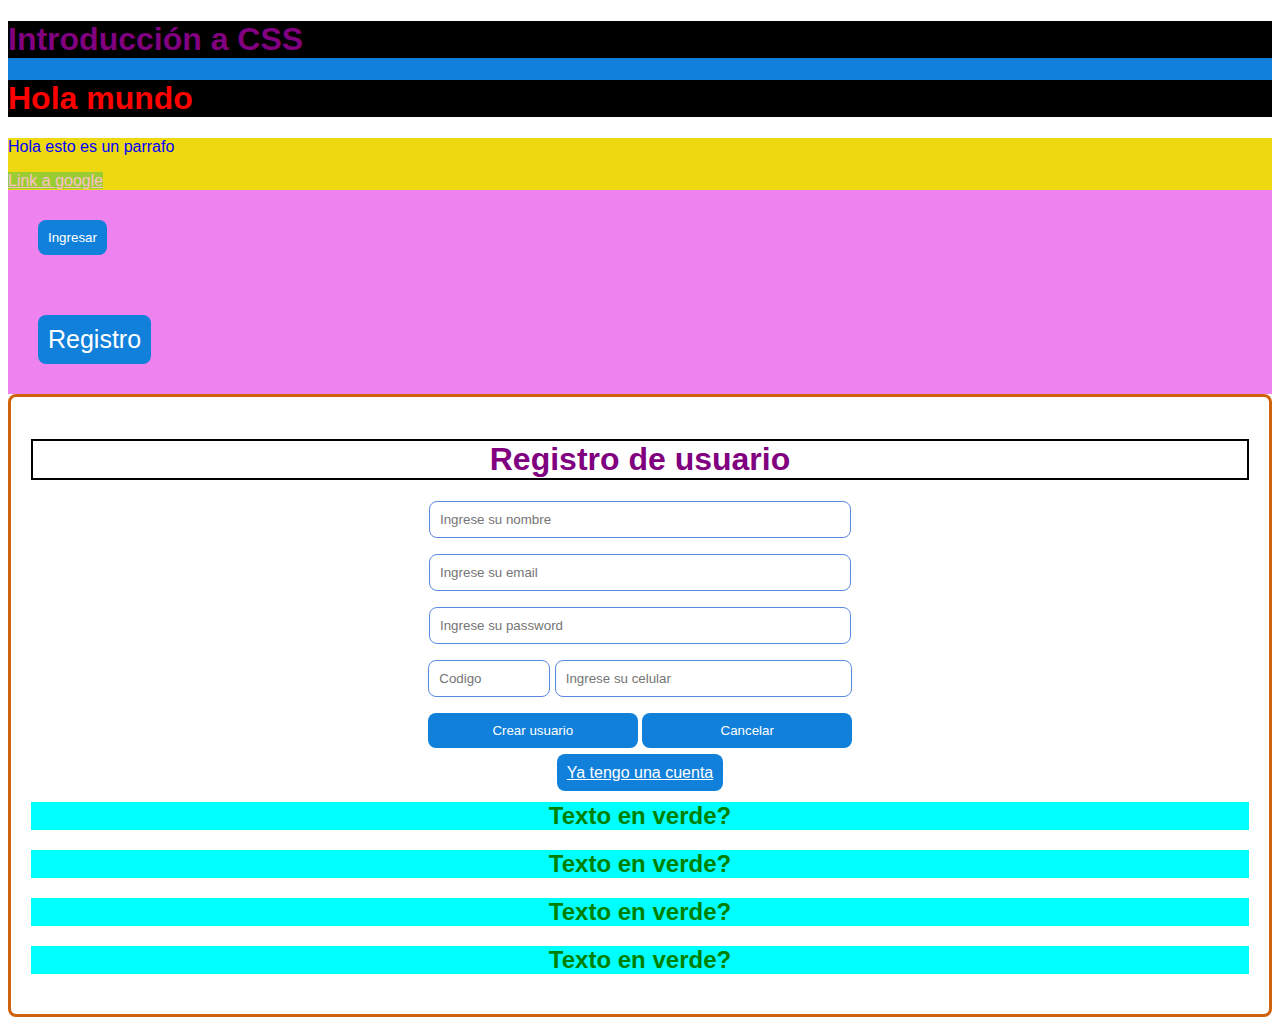
<file: semana2/index.html>
<!DOCTYPE html>
<html lang="en">
  <head>
    <meta charset="UTF-8" />
    <meta http-equiv="X-UA-Compatible" content="IE=edge" />
    <meta name="viewport" content="width=device-width, initial-scale=1.0" />
    <title>Intro CSS</title>

    <!--La forma en la cual debemos vincular a nuestro 
        es la siguienteCSS-->
    <link rel="stylesheet" href="./css/style.css" />
  </head>

  <body>
    <div id="contenedor-uno">
      <h1>Introducción a CSS</h1>
      <h1>Hola mundo</h1>
      
    </div>

    <div id="contenedor-dos">
      <p>Hola esto es un parrafo</p>
      <a href="https://google.com">Link a google</a>
    </div>

    <div class="contenedor-principal">
      <button class="btn-ingresar">Ingresar</button>
    </div>

    <div class="contenedor-principal">
      <button class="btn-registro btn-ingresar">Registro</button>
    </div>

    <form action="" class="contenedor-form">
      <div class="contenedor-interno-form">
        <h1 class="titulo-form">Registro de usuario</h1>

        <p>
          <input
            type="text"
            class="input-form"
            placeholder="Ingrese su nombre"
          />
        </p>

        <p>
          <input
            type="text"
            class="input-form"
            placeholder="Ingrese su email"
          />
        </p>

        <p>
          <input
            type="password"
            class="input-form"
            placeholder="Ingrese su password"
          />
        </p>
        <p>
          <input
            type="text"
            class="input-form input-codigo"
            placeholder="Codigo"
          />
          <input
            type="number"
            class="input-form input-numero"
            placeholder="Ingrese su celular"
          />
        </p>

        <p>
          <button type="submit" class="btn-Usuario">Crear usuario</button>
          <button type="submit" class="btn-Cancelar btn-Usuario">
            Cancelar
          </button>
        </p>

        <p>
          <a href="" class="btn-ingresar">Ya tengo una cuenta</a>
        </p>
        <h2>Texto en verde?</h2>
        <h2>Texto en verde?</h2>
        <h2>Texto en verde?</h2>
        <h2>Texto en verde?</h2>
      </div>
    </form>
  </body>
</html>
</file>
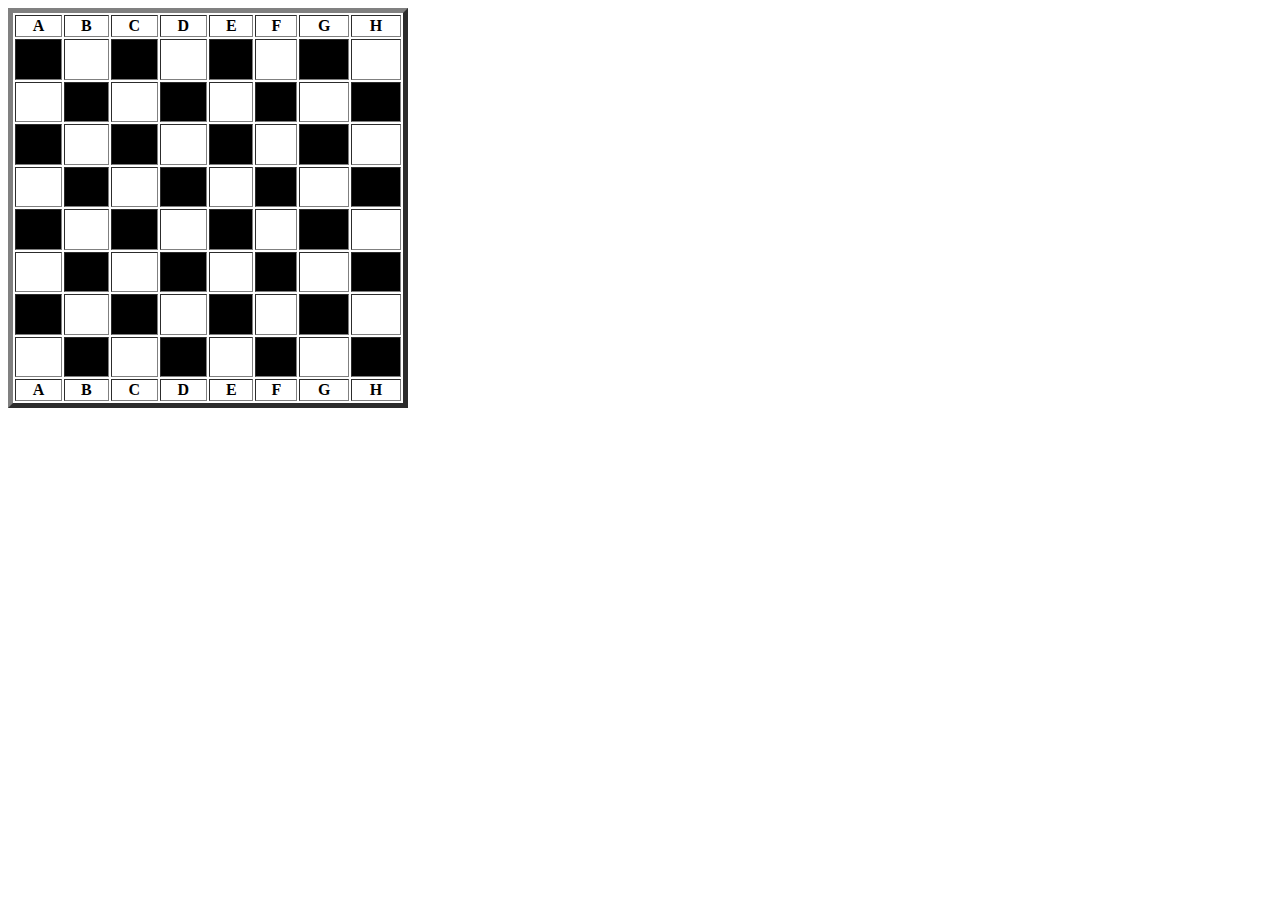
<file: semana1/ajedrez.html>
<!DOCTYPE html>
<html lang="en">
  <head>
    <meta charset="UTF-8" />
    <meta http-equiv="X-UA-Compatible" content="IE=edge" />
    <meta name="viewport" content="width=device-width, initial-scale=1.0" />
    <title>Tablero de Ajedrez</title>
  </head>

  <body>
    <table border="5" width="400" height="400">
      <thead>
        <!--letras encabezado de la tabla-->
        <th>A</th>
        <th>B</th>
        <th>C</th>
        <th>D</th>
        <th>E</th>
        <th>F</th>
        <th>G</th>
        <th>H</th>
      </thead>
      
      <!--letras al pie de la tabla-->
      <tfoot>
        <th>A</th>
        <th>B</th>
        <th>C</th>
        <th>D</th>
        <th>E</th>
        <th>F</th>
        <th>G</th>
        <th>H</th>
      </tfoot>
      <tbody>
        <tr>
          <td bgcolor="#000"></td>
          <td bgcolor="#fff"></td>
          <td bgcolor="#000"></td>
          <td bgcolor="#fff"></td>
          <td bgcolor="#000"></td>
          <td bgcolor="#fff"></td>
          <td bgcolor="#000"></td>
          <td bgcolor="#fff"></td>
        </tr>
        <tr>
          <td bgcolor="#fff"></td>
          <td bgcolor="#000"></td>
          <td bgcolor="#fff"></td>
          <td bgcolor="#000"></td>
          <td bgcolor="#fff"></td>
          <td bgcolor="#000"></td>
          <td bgcolor="#fff"></td>
          <td bgcolor="#000"></td>
        </tr>
        <tr>
          <td bgcolor="#000"></td>
          <td bgcolor="#fff"></td>
          <td bgcolor="#000"></td>
          <td bgcolor="#fff"></td>
          <td bgcolor="#000"></td>
          <td bgcolor="#fff"></td>
          <td bgcolor="#000"></td>
          <td bgcolor="#fff"></td>
        </tr>
        <tr>
          <td bgcolor="#fff"></td>
          <td bgcolor="#000"></td>
          <td bgcolor="#fff"></td>
          <td bgcolor="#000"></td>
          <td bgcolor="#fff"></td>
          <td bgcolor="#000"></td>
          <td bgcolor="#fff"></td>
          <td bgcolor="#000"></td>
        </tr>
        <tr>
          <td bgcolor="#000"></td>
          <td bgcolor="#fff"></td>
          <td bgcolor="#000"></td>
          <td bgcolor="#fff"></td>
          <td bgcolor="#000"></td>
          <td bgcolor="#fff"></td>
          <td bgcolor="#000"></td>
          <td bgcolor="#fff"></td>
        </tr>
        <tr>
          <td bgcolor="#fff"></td>
          <td bgcolor="#000"></td>
          <td bgcolor="#fff"></td>
          <td bgcolor="#000"></td>
          <td bgcolor="#fff"></td>
          <td bgcolor="#000"></td>
          <td bgcolor="#fff"></td>
          <td bgcolor="#000"></td>
        </tr>
        <tr>
          <td bgcolor="#000"></td>
          <td bgcolor="#fff"></td>
          <td bgcolor="#000"></td>
          <td bgcolor="#fff"></td>
          <td bgcolor="#000"></td>
          <td bgcolor="#fff"></td>
          <td bgcolor="#000"></td>
          <td bgcolor="#fff"></td>
        </tr>
        <tr>
          <td bgcolor="#fff"></td>
          <td bgcolor="#000"></td>
          <td bgcolor="#fff"></td>
          <td bgcolor="#000"></td>
          <td bgcolor="#fff"></td>
          <td bgcolor="#000"></td>
          <td bgcolor="#fff"></td>
          <td bgcolor="#000"></td>
        </tr>
      </tbody>
    </table>
  </body>
</html>
</file>
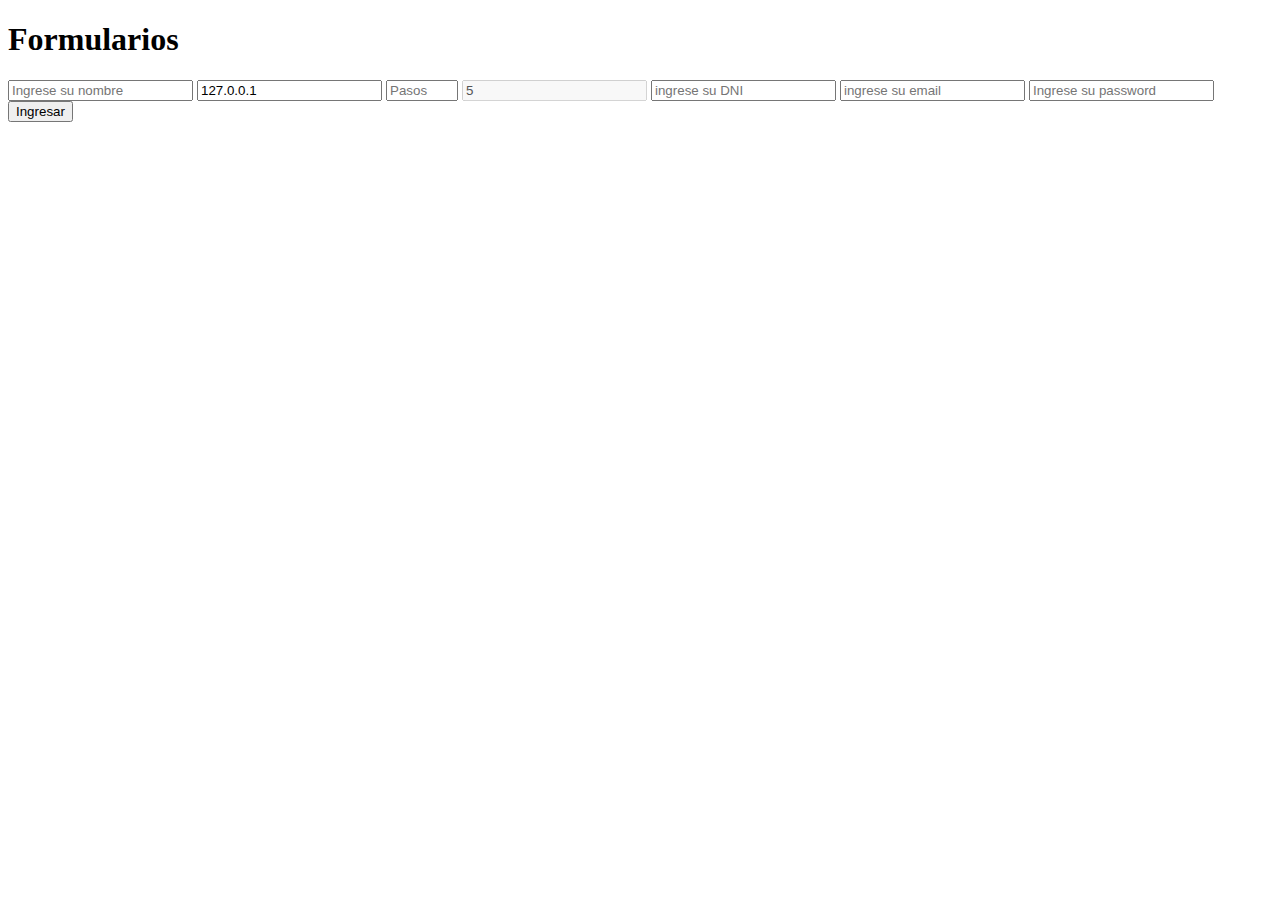
<file: semana1/form.html>
<!DOCTYPE html>
<html lang="en">
  <head>
    <meta charset="UTF-8" />
    <meta http-equiv="X-UA-Compatible" content="IE=edge" />
    <meta name="viewport" content="width=device-width, initial-scale=1.0" />
    <title>Formularios</title>
  </head>
  <body>
    <h1>Formularios</h1>
    <!--action es la direccion donde vamos a enviar los datos del formulario-->
    <!--method es el tipo de metodo http que usaremos para enviar la info-->

    <form action="" method="">
      <input
        type="text"
        placeholder="Ingrese su nombre"
        name="nombre"
        id="mi_nomnbre"
        required
      />

      <!--readonly esta opcion solo si se envia al servidor-->
      <input type="text" name="ip" value="127.0.0.1" readonly />

      <input type="number" min="0" max="7500" step="15" placeholder="Pasos">

      <!--disable esta opcion NO se envia al servidor-->
      <input type="text" name="numero_hijos" value="5" disabled />

      <input
        type="text"
        placeholder="ingrese su DNI"
        name="dni"
        minlength="8"
      />

      <input
        type="email"
        placeholder="ingrese su email"
        name="email"
        id="mi_email"
      />

      <input
        type="password"
        placeholder="Ingrese su password"
        name="password"
        id="mi_password"
      />

      

      <input type="submit" value="Ingresar" />
    </form>
  </body>
</html>
</file>
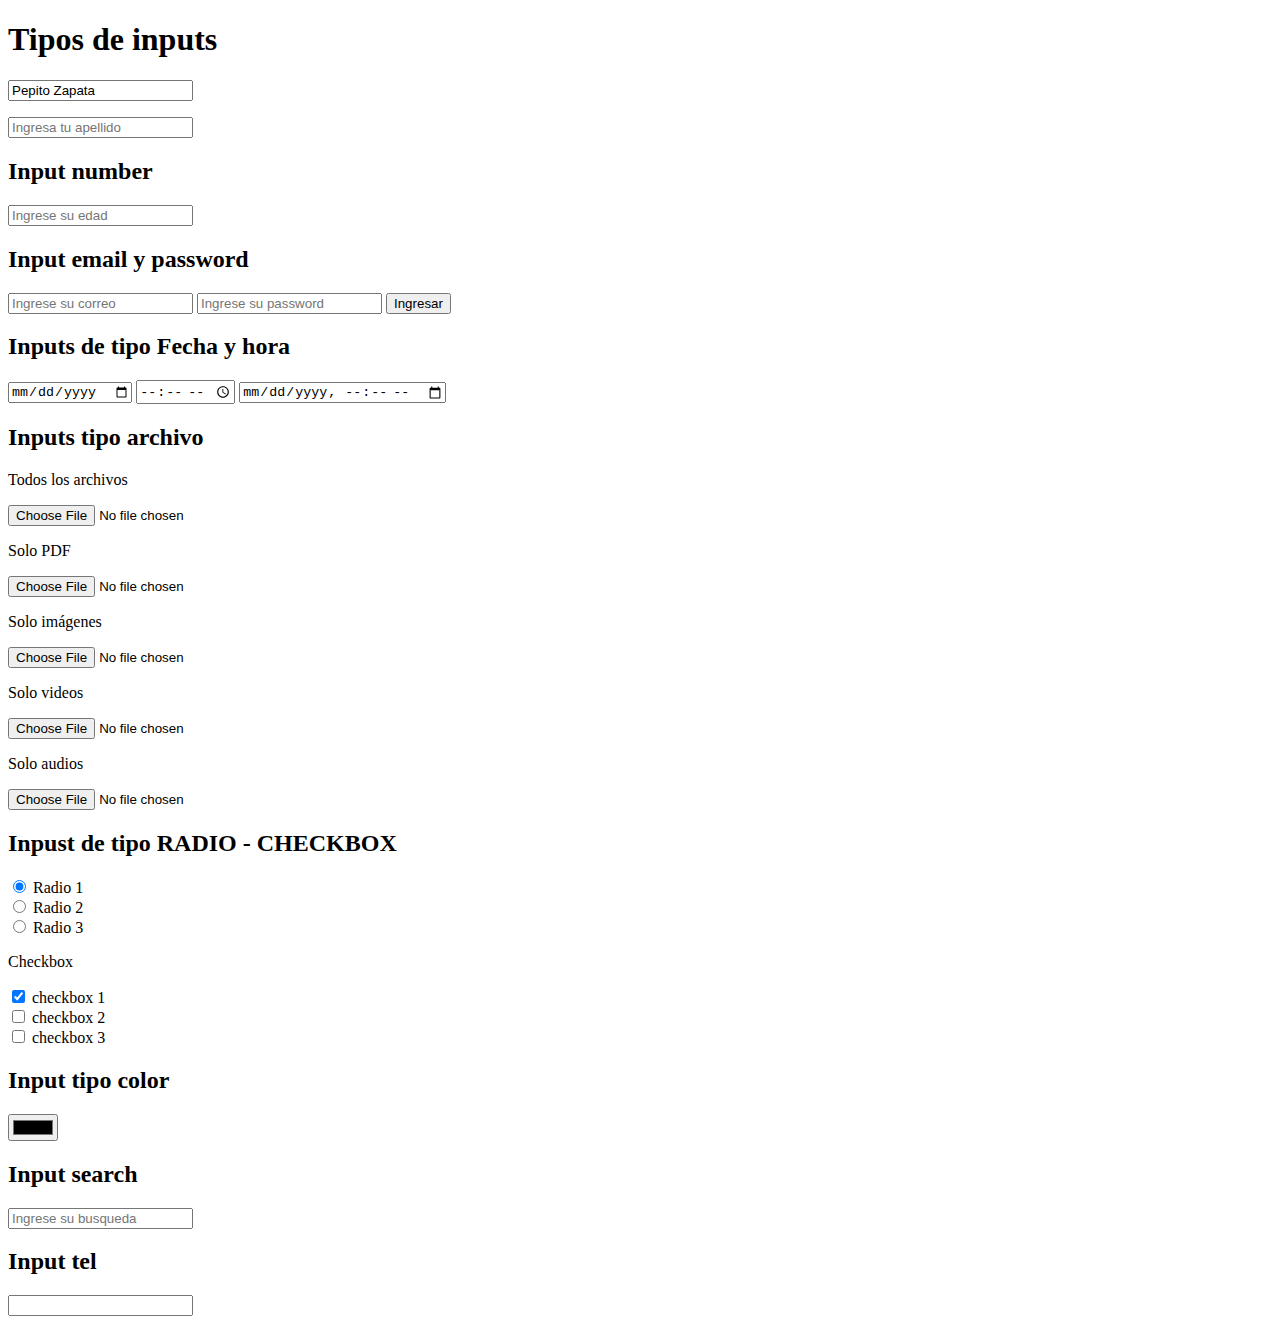
<file: semana1/inputs.html>
<!DOCTYPE html>
<html lang="es">
  <head>
    <meta charset="UTF-8" />
    <meta http-equiv="X-UA-Compatible" content="IE=edge" />
    <meta name="viewport" content="width=device-width, initial-scale=1.0" />
    <title>Inputs</title>
  </head>

  <body>
    <h1>Tipos de inputs</h1>

    <input
      type="text"
      placeholder="Ingresa tu nombre"
      value="Pepito Zapata"
      name="nombre"
      id="mi_nombre"
    />

    <p>
      <input
        type="text"
        placeholder="Ingresa tu apellido"
        name="apellido"
        id="mi_apellido"
      />
    </p>

    <h2>Input number</h2>

    <input
      type="number"
      placeholder="Ingrese su edad"
      name="edad"
      id="mi_edad"
    />

    <h2>Input email y password</h2>

    <input
      type="email"
      placeholder="Ingrese su correo"
      name="correo"
      id="mi_correo"
    />

    <input
      type="password"
      placeholder="Ingrese su password"
      name="password"
      id="mi_password"
    />

    <input type="submit" value="Ingresar" />

    <h2>Inputs de tipo Fecha y hora</h2>

    <!--fecha-->
    <input type="date" />
    <!--hora-->
    <input type="time" />
    <!--fecha y hora local-->
    <input type="datetime-local" />

    <h2>Inputs tipo archivo</h2>
    <p>Todos los archivos</p>
    <input type="file" />
    <!--Input solo pdf-->
    <p>Solo PDF</p>
    <input type="file" accept="application/pdf" />
    <!--Input solo imagenes-->
    <p>Solo imágenes</p>
    <input type="file" accept="image/*" />
    <!--Input solo imagenes-->
    <p>Solo videos</p>
    <input type="file" accept="video/*" />
    <p>Solo audios</p>
    <input type="file" accept="audio/*" />

    <!--Input tipo radio - checkbox-->
    <h2>Inpust de tipo RADIO - CHECKBOX</h2>
    <p>
      <input type="radio" name="opcion_registro" checked /> Radio 1
      <br />
      <input type="radio" name="opcion_registro" /> Radio 2
      <br />
      <input type="radio" name="opcion_registro" /> Radio 3
    </p>

    <p>Checkbox</p>
    <!--los corchetes se usa para enviar mas de 1 elementos seccionado-->
    <input type="checkbox" name="opcion_check[]" checked /> checkbox 1
    <br />
    <input type="checkbox" name="opcion_check[]" /> checkbox 2
    <br />
    <input type="checkbox" name="opcion_check[]" /> checkbox 3

    <h2>Input tipo color</h2>
    <input type="color" />

    <h2>Input search</h2>
    <input type="search" placeholder="Ingrese su busqueda" />

    <h2>Input tel</h2>
    <input type="tel" />
  </body>
</html>
</file>
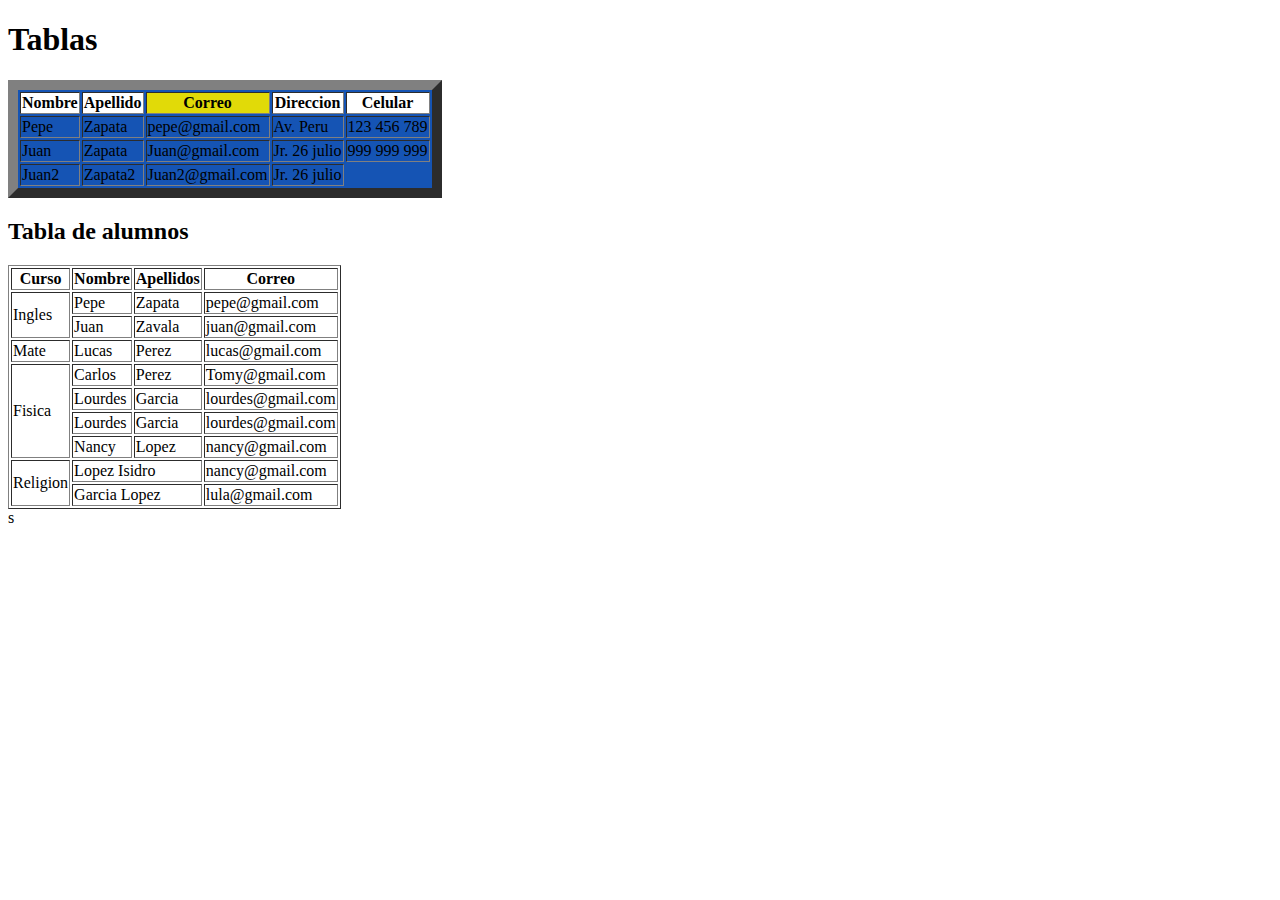
<file: semana1/tablas.html>
<!DOCTYPE html>
<html lang="en">

<head>
    <meta charset="UTF-8" />
    <meta http-equiv="X-UA-Compatible" content="IE=edge" />
        <meta name="viewport" content="width=device-width, initial-scale=1.0" />
    <title>Tablas</title>
</head>

<body>
    <h1>Tablas</h1>

    <table border="10" bgcolor="#1554B4">
        <thead>
            <tr bgcolor="#fff">
                <th>Nombre </th>
                <th>Apellido</th>
                <th bgcolor="#E1DA08">Correo</th>
                <th>Direccion</th>
                <th>Celular</th>
                </th>
            </tr>
        <tbody>
            <tr>
                <td>Pepe</td>
                <td>Zapata</td>
                <td>pepe@gmail.com</td>
                <td>Av. Peru </td>
                <td>123 456 789 </td>
            </tr>

            <tr>
                <td>Juan</td>
                <td>Zapata</td>
                <td>Juan@gmail.com</td>
                <td>Jr. 26 julio</td>
                <td>999 999 999</td>
            </tr>
            <tr>
                <td>Juan2</td>
                <td>Zapata2</td>
                <td>Juan2@gmail.com</td>
                <td>Jr. 26 julio</td>
            </tr>
        </tbody>
        </thead>
    </table>

    <h2>Tabla de alumnos</h2>
    <!--ROWSPAN Y COLSPAN-->
    <table border>
        <thead>
            <tr>
                <th>Curso</th>
                <th>Nombre</th>
                <th>Apellidos</th>
                <th>Correo</th>
            </tr>
        <tbody>
            <tr>
                <td rowspan="2">Ingles</td>
                <td>Pepe</td>
                <td>Zapata</td>
                <td>pepe@gmail.com</td>
            </tr>
            <tr>
                <td>Juan</td>
                <td>Zavala</td>
                <td>juan@gmail.com</td>
            </tr>
            <tr>
                <td>Mate</td>
                <td>Lucas</td>
                <td>Perez</td>
                <td>lucas@gmail.com</td>
            </tr>
            <tr>
                <td rowspan="4">Fisica</td>
                <td>Carlos</td>
                <td>Perez</td>
                <td>Tomy@gmail.com</td>
            </tr>
            <tr>
                <td>Lourdes</td>
                <td>Garcia</td>
                <td>lourdes@gmail.com</td>
            </tr>
            <tr>
                <td>Lourdes</td>
                <td>Garcia</td>
                <td>lourdes@gmail.com</td>
            </tr>
            <tr>
                <td>Nancy</td>
                <td>Lopez</td>
                <td>nancy@gmail.com</td>
            </tr>
            <tr>
                <td rowspan="2">Religion</td>
                <td colspan="2">Lopez Isidro</td>
                <td>nancy@gmail.com</td>
            </tr>
            <tr>
                <td colspan="2">Garcia Lopez</td>
                <td>lula@gmail.com</td>
            </tr>
        </tbody>
        </thead>
    </table>
    s
</body>

</html>
</file>
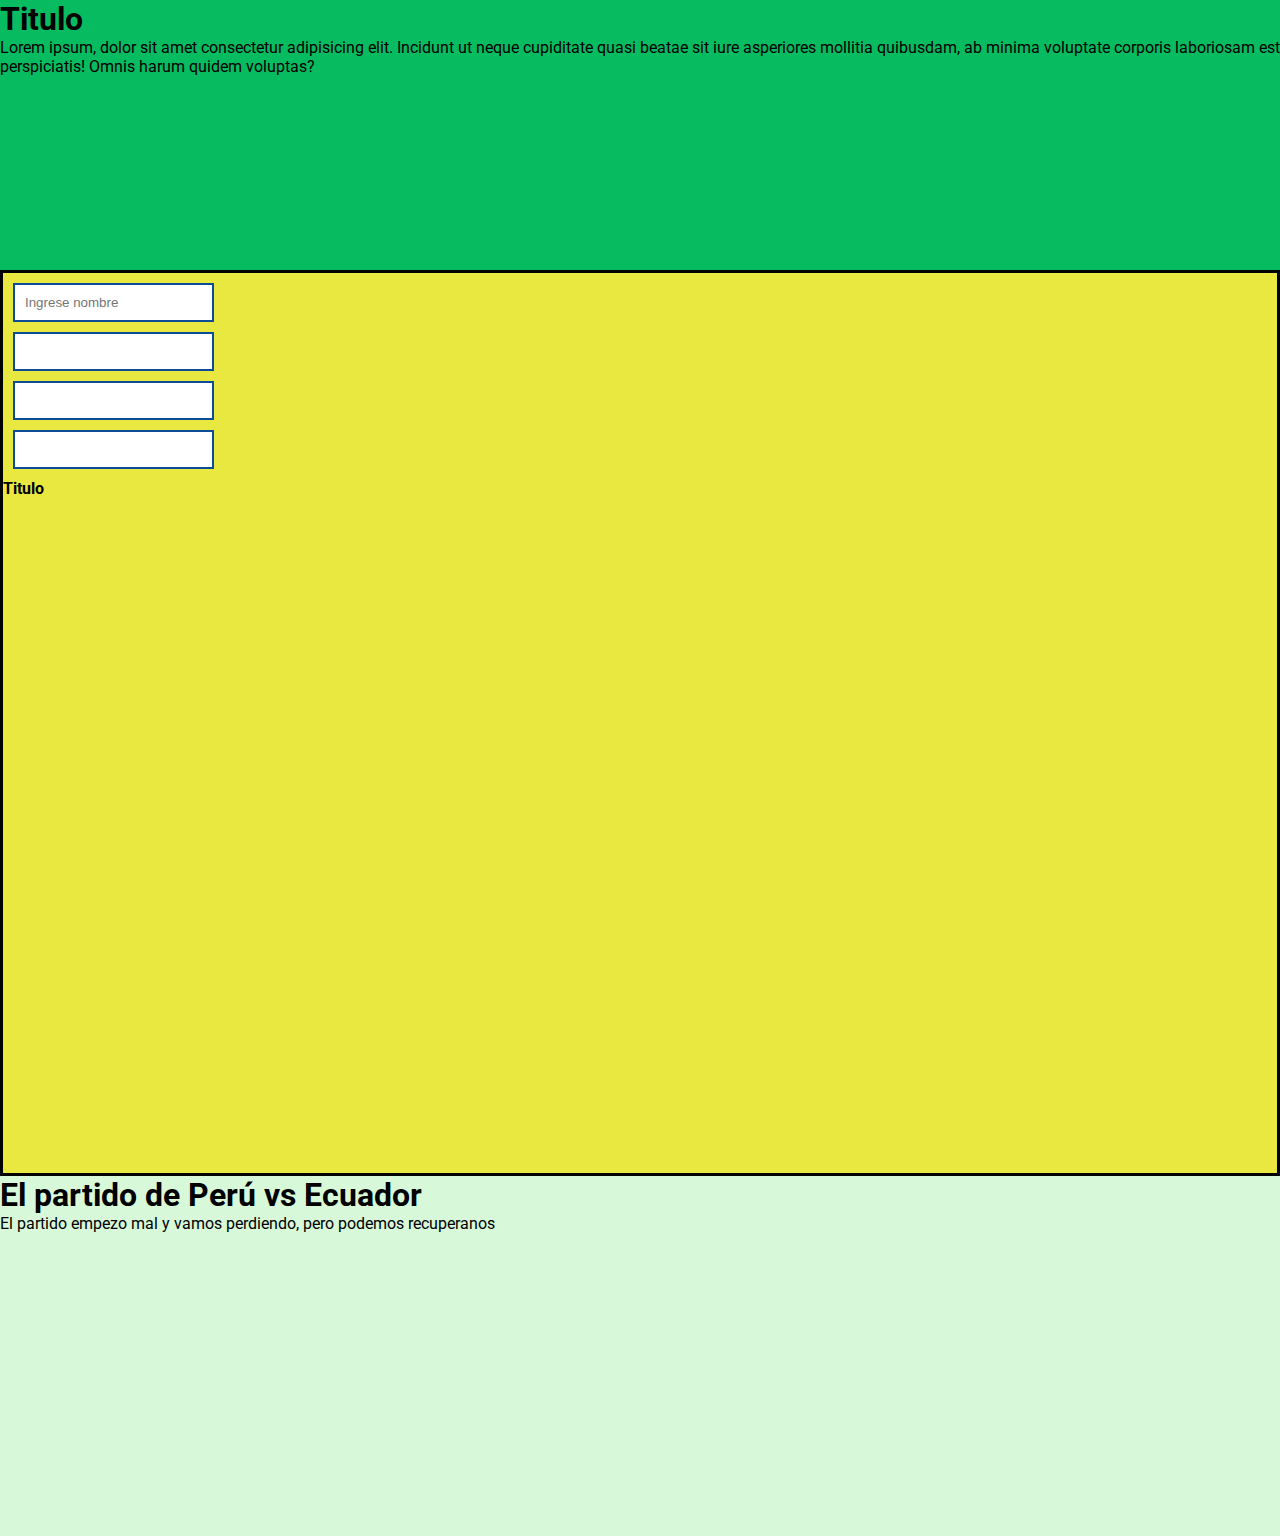
<file: semana2/contenedores.html>
<!DOCTYPE html>
<html lang="en">
  <head>
    <meta charset="UTF-8" />
    <meta http-equiv="X-UA-Compatible" content="IE=edge" />
    <meta name="viewport" content="width=device-width, initial-scale=1.0" />
    <title>Contenedores</title>

    <!-- TODO: Exportar fuentes de google -->
    <link rel="preconnect" href="https://fonts.googleapis.com" />
    <link rel="preconnect" href="https://fonts.gstatic.com" crossorigin />
    <link
      href="https://fonts.googleapis.com/css2?family=Roboto:wght@100&display=swap"
      rel="stylesheet"
    />

    <link rel="stylesheet" href="./css/contenedores.css" />
  </head>
  <body>
    <!-- TODO: el div es el contenedor
        mas sencillo y no capsula elementos 
    esenciales -->
    <div class="contenedor-uno">
      <h1>Titulo</h1>
      <p>
        Lorem ipsum, dolor sit amet consectetur adipisicing elit. Incidunt ut
        neque cupiditate quasi beatae sit iure asperiores mollitia quibusdam, ab
        minima voluptate corporis laboriosam est perspiciatis! Omnis harum
        quidem voluptas?
      </p>
    </div>

    <!-- TODO: SECTION -->
    <!-- Contenedor SECTION (contenedor moderno)
  ayuda en el tema del SEO -->
    <section class="contenedor-form">
      <form action="">
        <input type="text" placeholder="Ingrese nombre" />
        <input type="text" />
        <input type="text" />
        <input type="text" />
      </form>
      <div>
        <h4>Titulo</h4>
      </div>
    </section>

    <!--TODO: ARTICLE -->
    <!-- Esta orientado para textos
    el article, siempre va acompañado 
    de un h1 y p (blog, revista, noticia, foro)-->
    <article>
      <h1>El partido de Perú vs Ecuador</h1>
      <p>El partido empezo mal y vamos perdiendo, pero podemos recuperanos</p>
    </article>
  </body>
</html>
</file>
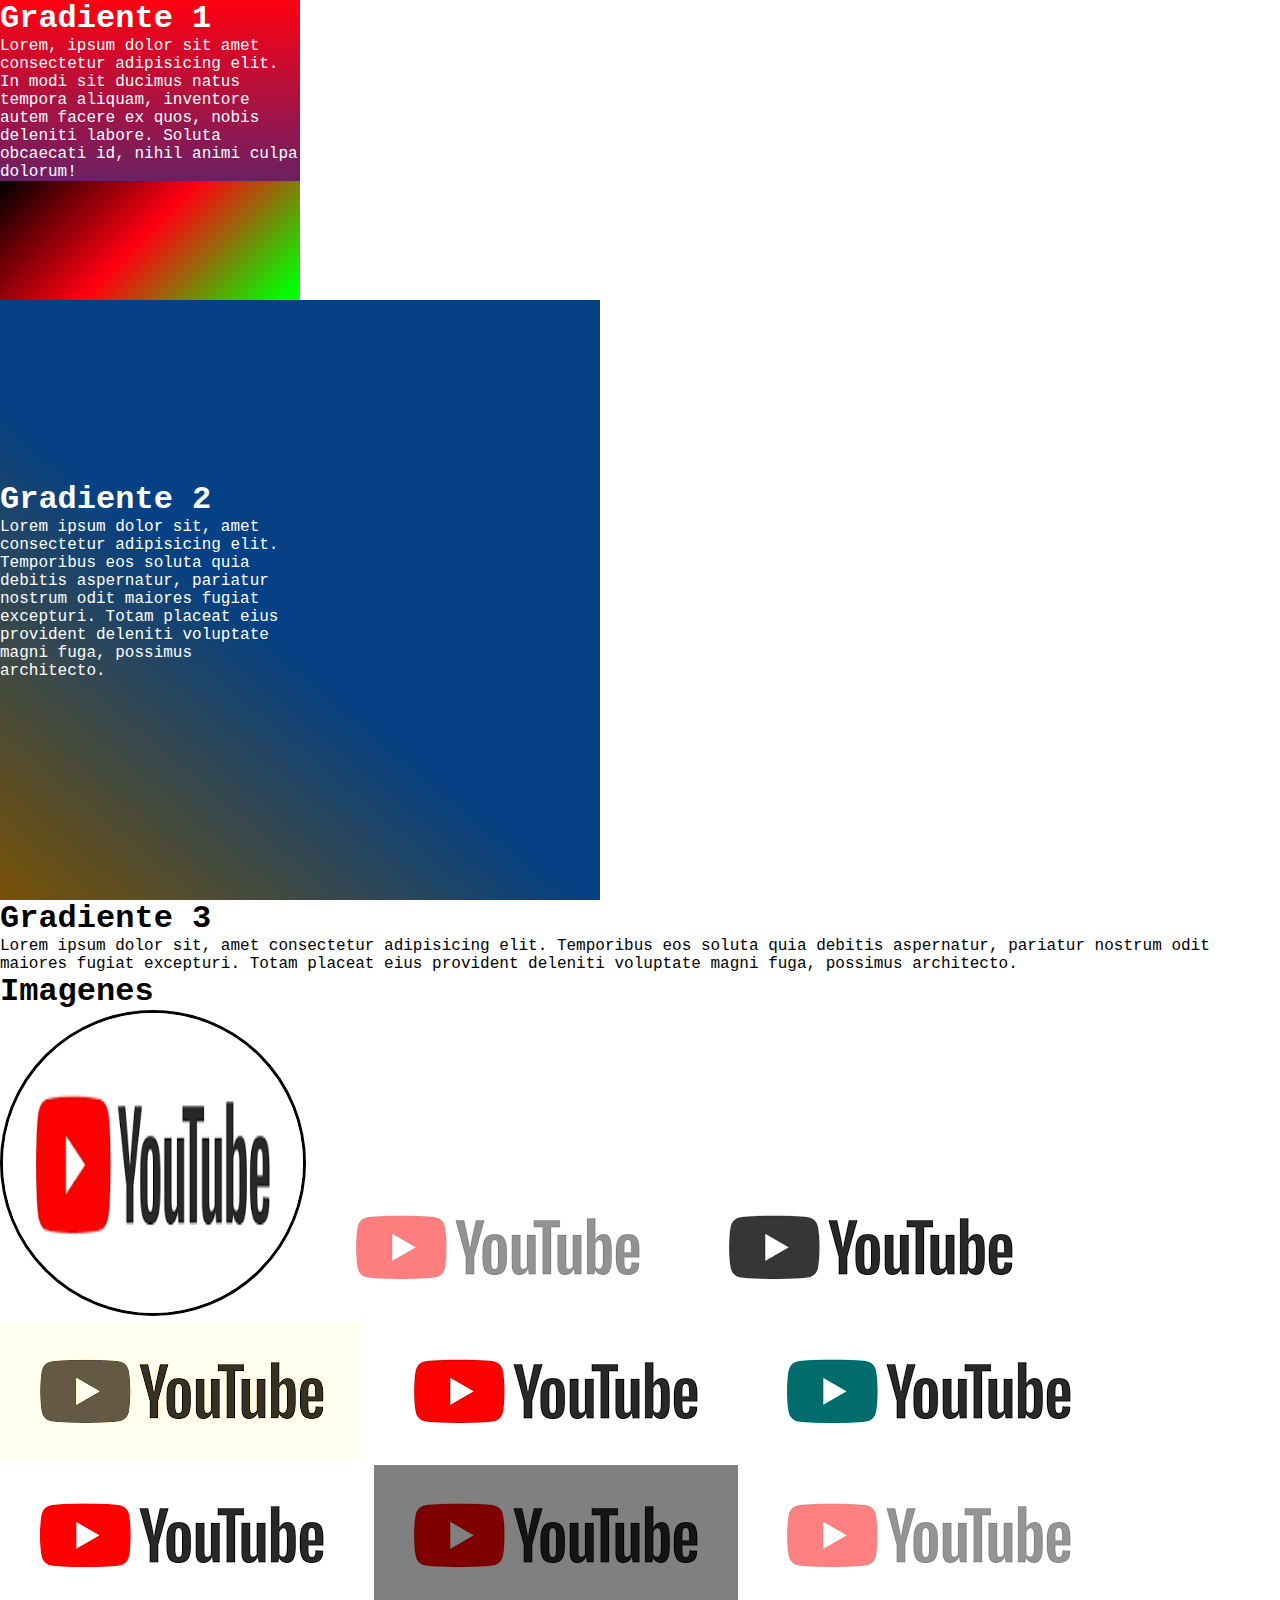
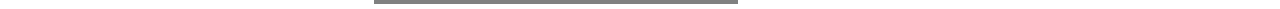
<file: semana2/gradiente.html>
<!DOCTYPE html>
<html lang="en">
  <head>
    <meta charset="UTF-8" />
    <meta http-equiv="X-UA-Compatible" content="IE=edge" />
    <meta name="viewport" content="width=device-width, initial-scale=1.0" />
    <title>Gradientes</title>
    <link rel="stylesheet" href="./css/gradiente.css" />
  </head>
  <body>
    <div class="gradiente-uno">
      <h1>Gradiente 1</h1>
      <p>
        Lorem, ipsum dolor sit amet consectetur adipisicing elit. In modi sit
        ducimus natus tempora aliquam, inventore autem facere ex quos, nobis
        deleniti labore. Soluta obcaecati id, nihil animi culpa dolorum!
      </p>

      <div class="gradiente-dos"></div>
      <h1>Gradiente 2</h1>
      <p>
        Lorem ipsum dolor sit, amet consectetur adipisicing elit. Temporibus eos
        soluta quia debitis aspernatur, pariatur nostrum odit maiores fugiat
        excepturi. Totam placeat eius provident deleniti voluptate magni fuga,
        possimus architecto.
      </p>
    </div>
    
    <div class="gradiente-tres"></div>
    <h1>Gradiente 3</h1>
    <p>
      Lorem ipsum dolor sit, amet consectetur adipisicing elit. Temporibus eos
      soluta quia debitis aspernatur, pariatur nostrum odit maiores fugiat
      excepturi. Totam placeat eius provident deleniti voluptate magni fuga,
      possimus architecto.
    </p>
  </div>

  <section>
      <h1>Imagenes</h1>
      <img class="img-yt" src="../img/logo_utube.png" alt="">
      <img class="img-avatar" src="../img/logo_utube.png" alt="">
      <img class="img-avatar-2" src="../img/logo_utube.png" alt="">
      <img class="img-avatar-3" src="../img/logo_utube.png" alt="">
      <img class="img-avatar-4" src="../img/logo_utube.png" alt="">
      <img class="img-avatar-5" src="../img/logo_utube.png" alt="">
      <img class="img-avatar-6" src="../img/logo_utube.png" alt="">
      <img class="img-avatar-7" src="../img/logo_utube.png" alt="">
      <img class="img-avatar-8" src="../img/logo_utube.png" alt="">
  </section>

  </body>
</html>
</file>
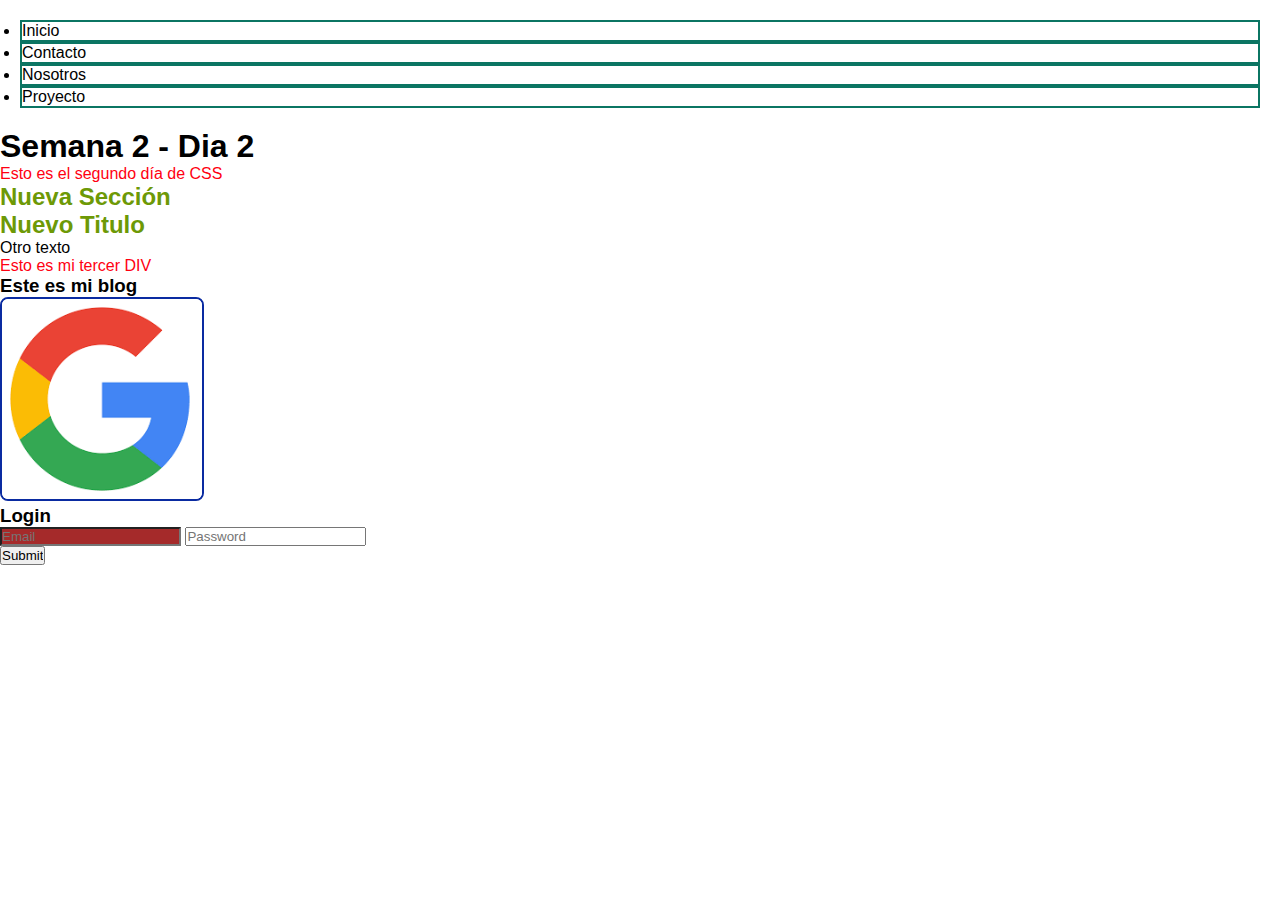
<file: semana2/selectores.html>
<!DOCTYPE html>
<html lang="en">
  <head>
    <meta charset="UTF-8" />
    <meta http-equiv="X-UA-Compatible" content="IE=edge" />
    <meta name="viewport" content="width=device-width, initial-scale=1.0" />
    <title>Selectores</title>
    <link rel="stylesheet" href="./css/selectores.css" />
  </head>
  <body>
    <nav class="menu-navegacion">

<!-- Primera forma de usar lista -->
<!-- <ul>
    <li>Inicio</li>
    <li>Contacto</li>
    <li>Nosotros</li>
    <li>Proyecto</li>
    
</ul> -->

<!-- Segunda forma de usar lista -->
<ul>
    <li class="link-navegacion">Inicio</li>
    <li class="link-navegacion">Contacto</li>
    <li class="link-navegacion">Nosotros</li>
    <li class="link-navegacion">Proyecto</li>
    
</ul>

    </nav>

    <div class="contenedor">
      <h1>Semana 2 - Dia 2</h1>
      <p>Esto es el segundo día de CSS</p>
    </div>

    <div class="contenedor-dos">
      <h2>Nueva Sección</h2>
      <h2>Nuevo Titulo</h2>
      <p>Otro texto</p>
    </div>

    <div class="contenedor">
      <p>Esto es mi tercer DIV</p>
    </div>

    <div class="contenedor-tres">
      <h3>Este es mi blog</h3>
      <a href="https://google.com" target="_blank">
        <img src="../img/logo_google.png" alt="" width="200" />
      </a>
    </div>

    <div>
        <h3>Login</h3>
        <input type="email" placeholder="Email">
        <input type="password" placeholder="Password">
    </div>

    <div>
        <input type="submit" name="" id="">
    </div>
  </body>
</html>
</file>
<file: semana2/css/style.css>
body {
  font-family: helvetica;
}

h1 {
  background-color: black;
  color: red;
}

h2 {
  background-color: aqua;
  color: green;
}

p {
  /*  background-color: yellow; */
  color: #0000ff;
}

a {
  background-color: yellowgreen;
  color: pink;
}

/*La forma correcta en la cual enlazamos
un ID en css es usando el # */
#contenedor-uno {
  background-color: rgb(17, 128, 219);
}

#contenedor-dos {
  background-color: #eed80f;
}

/*Para poder compartir estilos 
debemos usar clases "clases"*/

/*Para poder acceder a un elementos
que tiene un class, usamos el . */
.contenedor-principal {
  background-color: violet;
  padding: 30px;
}

.btn-ingresar {
  background-color: rgb(17, 128, 219);
  color: #fff;
  padding: 10px;
  border-radius: 8px;
  border: none;
}

.btn-registro {
  font-size: 25px;
}

.contenedor-form {
  border: 3px solid rgb(206, 99, 12);
  border-radius: 8px;
}

.contenedor-interno-form {
  padding: 20px;
  text-align: center; /* Centrar el formulario */
}

.titulo-form {
  color: rgba(12, 113, 180, 0.788);
  background-color: #ffffff;
}

/* CSS para los textbox */
.input-form {
  padding: 10px;
  border-radius: 8px;
  border: 1px rgb(91, 138, 226) solid;
  width: 400px;
}

.input-codigo {
  width: 100px;
}

.input-numero {
  width: 275px;
}

.btn-Usuario {
  background-color: rgb(17, 128, 219);
  color: #fff;
  padding: 10px;
  border-radius: 8px;
  border: none;
  width: 210px;
}

/* los elementos tienen propiedades
internas por ejemplo HOVER */

.btn-ingresar:hover {
  background-color: rgb(13, 196, 110);
  color: rgb(0, 0, 0);
  /* quitar el subrayado */
  text-decoration: none;
  /* padding: 50px; */
}

/* div:hover {
  background-color: #f01;
} */

.contenedor-interno-form h1 {
  border: 2px solid #000;
}

.contenedor-interno-form p:first-child {
  /* el first-child aplica solo al primer elemento p */
  border: 2px solid #f00;
}

h1:first-child{
color: purple;
}

input:first-of-type{
  color: red;
}

h2 :nth-child(3){
  color:rgb(0, 0, 0);
}
</file>
<file: semana2/css/contenedores.css>
* {
  margin: 0;
  padding: 0;
}

body {
  font-family: "Roboto", sans-serif;
}

.contenedor-uno {
  height: 30vh;
  background-color: hsl(150, 93%, 38%);
}

.contenedor-form {
  border: 3px solid #000;
  height: 100vh;
  background-color: rgb(232, 232, 65);
}

input {
  /* display: block ==>Convierte los textbox en bloque */
  display: block;
  margin: 10px;
  padding: 10px;
  border: 2px solid #0b4c97;
}

article {
  height: 40vh;
  /* rgba (a, es alfa) */
  background-color: rgba(123, 234, 133, 0.3);
}
</file>
<file: semana2/css/gradiente.css>
* {
  margin: 0;
  padding: 0;
}

body {
  font-family: "Courier", courier, monospace;
}

.gradiente-uno {
  width: 300px;
  height: 300px;
  background: linear-gradient(
      rgb(255, 0, 17),
      rgb(9, 53, 156)
  );
  color: #ffff;
}

.gradiente-dos {
  width: 300px;
  height: 300px;
  background: linear-gradient(to right bottom,#000,#f01,#0f0,#ff0);
}

.gradiente-tres {
  width: 600px;
  height:600px;
  background: linear-gradient(40deg,rgb(120, 82, 5),rgb(5, 65, 132) 45%),
  linear-gradient(150deg,rgb(175, 152, 3),rgb(113, 139, 10)30%);
}

.img-yt{
border: solid;
width: 300px;
height: 300px;
border-radius: 50%;    
}

.img-avatar{
    opacity: 0.5;
}

.img-avatar-2{
    filter: grayscale(100%);
}

.img-avatar-3  {
    filter: blur(5px);
}


.img-avatar-3  {
    filter: sepia(100%);
}

.img-avatar-4{
    fill: invert(100%);
}

.img-avatar-5{
    filter: hue-rotate(180deg);
}

.img-avatar-6{
    filter: saturate(300%);
}

.img-avatar-7{
    filter: brightness(0.5);
}

.img-avatar-8{
    filter: opacity(50%);
}
</file>
<file: semana2/css/selectores.css>
/* EL * indica todo, nivel mas arriba que el body */
/* quita todo el espacio a toda la pagina */
* {
  margin: 0;
  padding: 0;
}

body {
  font-family: arial;
}

/* selector de descendiente */
.contenedor p {
  color: #f01;
}

.contenedor-dos h2 {
  color: rgb(109, 153, 6);
}

.contenedor-tres a img {
  border: 2px solid rgb(10, 43, 161);
  border-radius: 8px;
}

.menu-navegacion {
  margin: 20px;
}

/* Primera forma de usar lista con ul */
/* ul > li {
    border: 2px solid rgb(10, 83, 167)
} */

.link-navegacion {
  border: 2px solid rgb(11, 117, 99);
}

/* Poner input con color */
input[type="email"] {
  background-color: brown;
}

input[type="text"] {
  color: rgb(13, 152, 27);
}

input[type="pasword"] {
  color: rgb(7, 190, 62);
}
</file>
